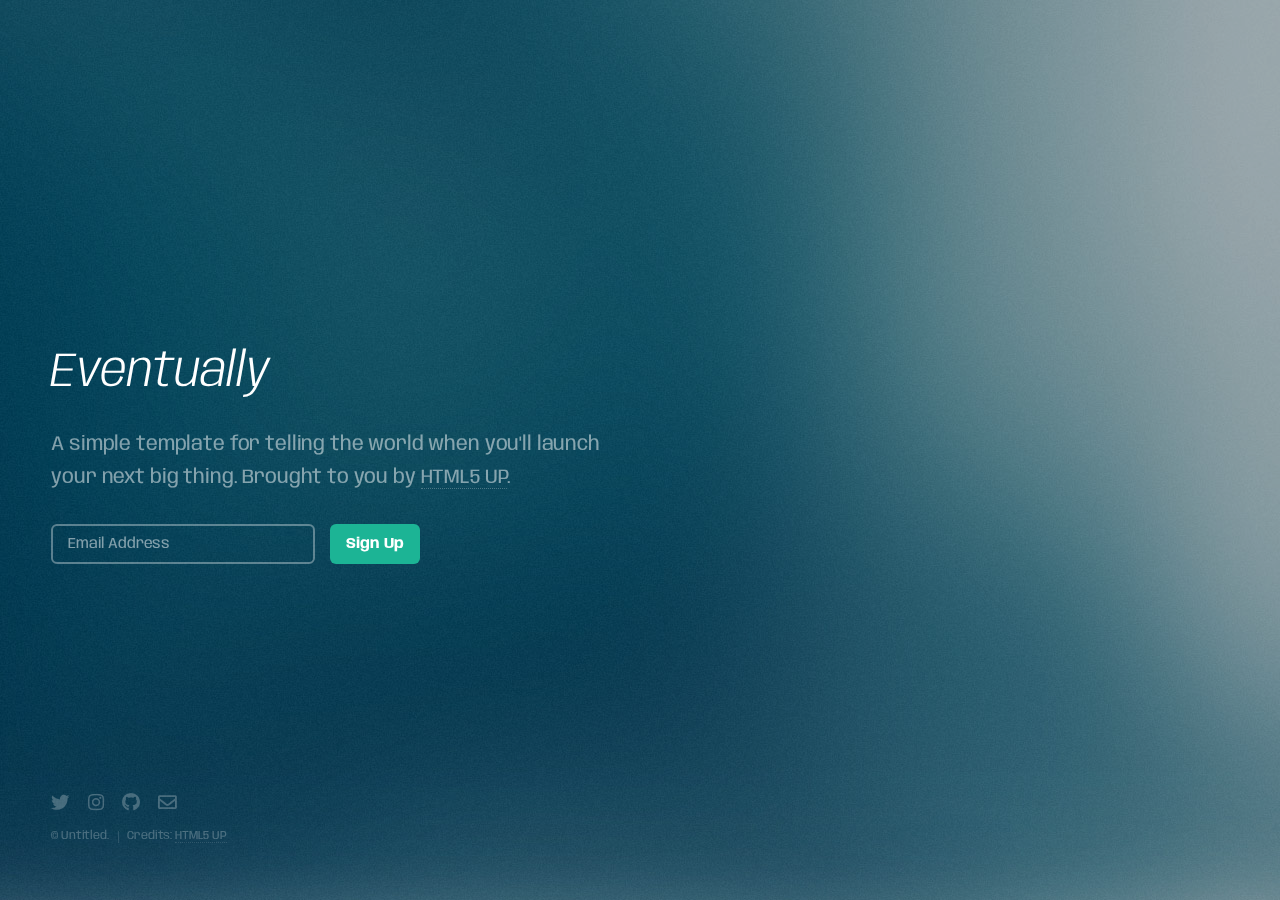
<file: index.html>
<!DOCTYPE HTML>
<!--
	Eventually by HTML5 UP
	html5up.net | @ajlkn
	Free for personal and commercial use under the CCA 3.0 license (html5up.net/license)
-->
<html>
	<head>
		<title>Eli's First Decent Website</title>
		<meta charset="utf-8" />
		<meta name="viewport" content="width=device-width, initial-scale=1, user-scalable=no" />
		<link rel="stylesheet" href="assets/css/main.css" />
	</head>
	<body class="is-preload">

		<!-- Header -->
			<header id="header">
				<h1>Eventually</h1>
				<p>A simple template for telling the world when you'll launch<br />
				your next big thing. Brought to you by <a href="http://html5up.net">HTML5 UP</a>.</p>
			</header>

		<!-- Signup Form -->
			<form id="signup-form" method="post" action="#">
				<input type="email" name="email" id="email" placeholder="Email Address" />
				<input type="submit" value="Sign Up" />
			</form>

		<!-- Footer -->
			<footer id="footer">
				<ul class="icons">
					<li><a href="#" class="icon brands fa-twitter"><span class="label">Twitter</span></a></li>
					<li><a href="#" class="icon brands fa-instagram"><span class="label">Instagram</span></a></li>
					<li><a href="#" class="icon brands fa-github"><span class="label">GitHub</span></a></li>
					<li><a href="#" class="icon fa-envelope"><span class="label">Email</span></a></li>
				</ul>
				<ul class="copyright">
					<li>&copy; Untitled.</li><li>Credits: <a href="http://html5up.net">HTML5 UP</a></li>
				</ul>
			</footer>

		<!-- Scripts -->
			<script src="assets/js/main.js"></script>

	</body>
</html>
</file>
<file: assets/css/main.css>
@import url(fontawesome-all.min.css);
@import url("https://fonts.googleapis.com/css?family=Roboto:400,700");
@import url('https://fonts.googleapis.com/css2?family=Anybody:ital,wght@1,300&display=swap');
@import url('https://fonts.googleapis.com/css2?family=Anybody:ital,wght@0,400;1,300&display=swap');
/*
	Eventually by HTML5 UP
	html5up.net | @ajlkn
	Free for personal and commercial use under the CCA 3.0 license (html5up.net/license)
*/
html, body, div, span, applet, object,
iframe, h1, h2, h3, h4, h5, h6, p, blockquote,
pre, a, abbr, acronym, address, big, cite,
code, del, dfn, em, img, ins, kbd, q, s, samp,
small, strike, strong, sub, sup, tt, var, b,
u, i, center, dl, dt, dd, ol, ul, li, fieldset,
form, label, legend, table, caption, tbody,
tfoot, thead, tr, th, td, article, aside,
canvas, details, embed, figure, figcaption,
footer, header, hgroup, menu, nav, output, ruby,
section, summary, time, mark, audio, video {
  margin: 0;
  padding: 0;
  border: 0;
  font-size: 100%;
  font: inherit;
  vertical-align: baseline; }

article, aside, details, figcaption, figure,
footer, header, hgroup, menu, nav, section {
  display: block; }

body {
  line-height: 1; }

ol, ul {
  list-style: none; }

blockquote, q {
  quotes: none; }
  blockquote:before, blockquote:after, q:before, q:after {
    content: '';
    content: none; }

table {
  border-collapse: collapse;
  border-spacing: 0; }

body {
  -webkit-text-size-adjust: none; }

mark {
  background-color: transparent;
  color: inherit; }

input::-moz-focus-inner {
  border: 0;
  padding: 0; }

input, select, textarea {
  -moz-appearance: none;
  -webkit-appearance: none;
  -ms-appearance: none;
  appearance: none; }

/* Basic */
@-ms-viewport {
  width: device-width; }

body {
  -ms-overflow-style: scrollbar; }

@media screen and (max-width: 480px) {
  html, body {
    min-width: 320px; } }

html {
  box-sizing: border-box; }

*, *:before, *:after {
  box-sizing: inherit; }

html, body {
  height: 100%;
  overflow-x: hidden;
  width: 100%; }
  @media screen and (max-height: 640px) {
    html, body {
      height: auto;
      min-height: 100%; } }

body {
  display: -moz-flex;
  display: -webkit-flex;
  display: -ms-flex;
  display: flex;
  -moz-flex-direction: column;
  -webkit-flex-direction: column;
  -ms-flex-direction: column;
  flex-direction: column;
  -moz-justify-content: center;
  -webkit-justify-content: center;
  -ms-justify-content: center;
  justify-content: center;
  background-color: #000;
  padding: 6em 4em 4em 4em; }
  body.is-preload *, body.is-preload *:before, body.is-preload *:after {
    -moz-animation: none !important;
    -webkit-animation: none !important;
    -ms-animation: none !important;
    animation: none !important;
    -moz-transition: none !important;
    -webkit-transition: none !important;
    -ms-transition: none !important;
    transition: none !important; }
  body > * {
    position: relative;
    z-index: 2; }
  @media screen and (max-width: 1680px) {
    body {
      padding: 6em 3.5em 3.5em 3.5em; } }
  @media screen and (max-width: 736px) {
    body {
      padding: 5em 2em 2em 2em; } }
  @media screen and (max-width: 360px) {
    body {
      padding: 5em 1.25em 1.25em 1.25em; } }

/* BG */
#bg {
  -moz-transition: opacity 2s ease-in-out;
  -webkit-transition: opacity 2s ease-in-out;
  -ms-transition: opacity 2s ease-in-out;
  transition: opacity 2s ease-in-out;
  height: 100%;
  left: 0;
  opacity: 0.75;
  position: fixed;
  top: 0;
  width: 100%;
  z-index: 1; }
  #bg div {
    -moz-transition: opacity 3s ease;
    -webkit-transition: opacity 3s ease;
    -ms-transition: opacity 3s ease;
    transition: opacity 3s ease;
    background-size: cover;
    height: 100%;
    left: 0;
    opacity: 0;
    position: absolute;
    top: 0;
    visibility: hidden;
    width: 150%; }
    #bg div.visible {
      -moz-animation: bg 45s linear infinite;
      -webkit-animation: bg 45s linear infinite;
      -ms-animation: bg 45s linear infinite;
      animation: bg 45s linear infinite;
      opacity: 1;
      visibility: visible;
      z-index: 1; }
      #bg div.visible.top {
        z-index: 2; }
      @media screen and (max-width: 1280px) {
        #bg div.visible {
          -moz-animation: bg 29.25s linear infinite;
          -webkit-animation: bg 29.25s linear infinite;
          -ms-animation: bg 29.25s linear infinite;
          animation: bg 29.25s linear infinite; } }
      @media screen and (max-width: 736px) {
        #bg div.visible {
          -moz-animation: bg 18s linear infinite;
          -webkit-animation: bg 18s linear infinite;
          -ms-animation: bg 18s linear infinite;
          animation: bg 18s linear infinite; } }
    #bg div:only-child {
      -moz-animation-direction: alternate !important;
      -webkit-animation-direction: alternate !important;
      -ms-animation-direction: alternate !important;
      animation-direction: alternate !important; }
  body.is-preload #bg {
    opacity: 0; }

@-moz-keyframes bg {
  0% {
    -moz-transform: translateX(0);
    -webkit-transform: translateX(0);
    -ms-transform: translateX(0);
    transform: translateX(0); }
  100% {
    -moz-transform: translateX(-25%);
    -webkit-transform: translateX(-25%);
    -ms-transform: translateX(-25%);
    transform: translateX(-25%); } }

@-webkit-keyframes bg {
  0% {
    -moz-transform: translateX(0);
    -webkit-transform: translateX(0);
    -ms-transform: translateX(0);
    transform: translateX(0); }
  100% {
    -moz-transform: translateX(-25%);
    -webkit-transform: translateX(-25%);
    -ms-transform: translateX(-25%);
    transform: translateX(-25%); } }

@-ms-keyframes bg {
  0% {
    -moz-transform: translateX(0);
    -webkit-transform: translateX(0);
    -ms-transform: translateX(0);
    transform: translateX(0); }
  100% {
    -moz-transform: translateX(-25%);
    -webkit-transform: translateX(-25%);
    -ms-transform: translateX(-25%);
    transform: translateX(-25%); } }

@keyframes bg {
  0% {
    -moz-transform: translateX(0);
    -webkit-transform: translateX(0);
    -ms-transform: translateX(0);
    transform: translateX(0); }
  100% {
    -moz-transform: translateX(-25%);
    -webkit-transform: translateX(-25%);
    -ms-transform: translateX(-25%);
    transform: translateX(-25%); } }

/* Type */
body, input, select, textarea {
  color: rgba(255, 255, 255, 0.75);
  font-family: 'Anybody', sans-serif;
  font-size: 16pt;
  font-weight: 400;
  letter-spacing: -0.01em;
  line-height: 1.65em; }
  @media screen and (max-width: 1680px) {
    body, input, select, textarea {
      font-size: 12pt; } }
  @media screen and (max-width: 1280px) {
    body, input, select, textarea {
      font-size: 11pt; } }
  @media screen and (max-width: 980px) {
    body, input, select, textarea {
      font-size: 12pt; } }
  @media screen and (max-width: 736px) {
    body, input, select, textarea {
      font-size: 12pt; } }
  @media screen and (max-width: 480px) {
    body, input, select, textarea {
      font-size: 12pt; } }

a {
  -moz-transition: border-bottom-color 0.2s ease, color 0.2s ease;
  -webkit-transition: border-bottom-color 0.2s ease, color 0.2s ease;
  -ms-transition: border-bottom-color 0.2s ease, color 0.2s ease;
  transition: border-bottom-color 0.2s ease, color 0.2s ease;
  border-bottom: dotted 1px rgba(255, 255, 255, 0.25);
  color: #1cb495;
  text-decoration: none; }
  a:hover {
    border-bottom-color: transparent;
    color: #1cb495 !important;
    text-decoration: none; }

strong, b {
  color: #fff;
  font-weight: 700; }

em, i {
  font-style: italic; }

p {
  margin: 0 0 2em 0; }

h1, h2, h3, h4, h5, h6 {
  color: #fff;
  font-weight: 700;
  line-height: 1em;
  margin: 0 0 1em 0; }
  h1 a, h2 a, h3 a, h4 a, h5 a, h6 a {
    color: inherit;
    text-decoration: none; }

h1 {
  font-size: 2.5em;
  line-height: 1.25em; }

h2 {
  font-size: 1.75em;
  line-height: 1.5em; }

h3 {
  font-size: 1.35em;
  line-height: 1.5em; }

h4 {
  font-size: 1.1em;
  line-height: 1.5em; }

h5 {
  font-size: 0.9em;
  line-height: 1.5em; }

h6 {
  font-size: 0.7em;
  line-height: 1.5em; }

sub {
  font-size: 0.8em;
  position: relative;
  top: 0.5em; }

sup {
  font-size: 0.8em;
  position: relative;
  top: -0.5em; }

blockquote {
  border-left: solid 8px rgba(255, 255, 255, 0.35);
  font-style: italic;
  margin: 0 0 2em 0;
  padding: 0.5em 0 0.5em 2em; }

code {
  background: rgba(255, 255, 255, 0.125);
  border-radius: 6px;
  border: solid 2px rgba(255, 255, 255, 0.35);
  font-family: "Courier New", monospace;
  font-size: 0.9em;
  margin: 0 0.25em;
  padding: 0.25em 0.65em; }

pre {
  -webkit-overflow-scrolling: touch;
  font-family: "Courier New", monospace;
  font-size: 0.9em;
  margin: 0 0 2em 0; }
  pre code {
    display: block;
    line-height: 1.75em;
    padding: 1em 1.5em;
    overflow-x: auto; }

hr {
  border: 0;
  border-bottom: solid 2px rgba(255, 255, 255, 0.35);
  margin: 2em 0; }
  hr.major {
    margin: 3em 0; }

/* Section/Article */
section.special, article.special {
  text-align: center; }

header p {
  color: rgba(255, 255, 255, 0.5);
  position: relative;
  margin: 0 0 1.5em 0; }

header h2 + p {
  font-size: 1.25em;
  margin-top: -1em;
  line-height: 1.5em; }

header h3 + p {
  font-size: 1.1em;
  margin-top: -0.8em;
  line-height: 1.5em; }

header h4 + p,
header h5 + p,
header h6 + p {
  font-size: 0.9em;
  margin-top: -0.6em;
  line-height: 1.5em; }

@media screen and (max-width: 980px) {
  header br {
    display: none; } }

@media screen and (max-width: 736px) {
  header br {
    display: inline; } }

@media screen and (max-width: 480px) {
  header br {
    display: none; } }

/* Icon */
.icon {
  text-decoration: none;
  border-bottom: none;
  position: relative; }
  .icon:before {
    -moz-osx-font-smoothing: grayscale;
    -webkit-font-smoothing: antialiased;
    display: inline-block;
    font-style: normal;
    font-variant: normal;
    text-rendering: auto;
    line-height: 1;
    text-transform: none !important;
    font-family: 'Font Awesome 5 Free';
    font-weight: 400; }
  .icon > .label {
    display: none; }
  .icon:before {
    line-height: inherit; }
  .icon.solid:before {
    font-weight: 900; }
  .icon.brands:before {
    font-family: 'Font Awesome 5 Brands'; }

/* List */
ol {
  list-style: decimal;
  margin: 0 0 2em 0;
  padding-left: 1.25em; }
  ol li {
    padding-left: 0.25em; }

ul {
  list-style: disc;
  margin: 0 0 2em 0;
  padding-left: 1em; }
  ul li {
    padding-left: 0.5em; }

/* Icons */
ul.icons {
  cursor: default;
  list-style: none;
  padding-left: 0; }
  ul.icons li {
    display: inline-block;
    padding: 0 1em 0 0; }
    ul.icons li:last-child {
      padding-right: 0; }
    ul.icons li .icon:before {
      font-size: 1.25em; }
    ul.icons li a {
      color: inherit; }

/* Form */
form {
  margin: 0 0 2em 0; }
  form .message {
    text-decoration: none;
    -moz-transition: opacity 0.2s ease-in-out, -moz-transform 0.2s ease-in-out;
    -webkit-transition: opacity 0.2s ease-in-out, -webkit-transform 0.2s ease-in-out;
    -ms-transition: opacity 0.2s ease-in-out, -ms-transform 0.2s ease-in-out;
    transition: opacity 0.2s ease-in-out, transform 0.2s ease-in-out;
    -moz-transform: scale(1.05);
    -webkit-transform: scale(1.05);
    -ms-transform: scale(1.05);
    transform: scale(1.05);
    height: 2.75em;
    line-height: 2.75em;
    opacity: 0; }
    form .message:before {
      -moz-osx-font-smoothing: grayscale;
      -webkit-font-smoothing: antialiased;
      display: inline-block;
      font-style: normal;
      font-variant: normal;
      text-rendering: auto;
      line-height: 1;
      text-transform: none !important;
      font-family: 'Font Awesome 5 Free';
      font-weight: 900; }
    form .message:before {
      margin-right: 0.5em; }
    form .message.visible {
      -moz-transform: scale(1);
      -webkit-transform: scale(1);
      -ms-transform: scale(1);
      transform: scale(1);
      opacity: 1; }
    form .message.success {
      color: #1cb495; }
      form .message.success:before {
        content: '\f00c'; }
    form .message.failure {
      color: #ff2361; }
      form .message.failure:before {
        content: '\f119'; }

label {
  color: #fff;
  display: block;
  font-size: 0.9em;
  font-weight: 700;
  margin: 0 0 1em 0; }

@-moz-keyframes focus {
  0% {
    -moz-transform: scale(1);
    -webkit-transform: scale(1);
    -ms-transform: scale(1);
    transform: scale(1); }
  50% {
    -moz-transform: scale(1.025);
    -webkit-transform: scale(1.025);
    -ms-transform: scale(1.025);
    transform: scale(1.025); }
  100% {
    -moz-transform: scale(1);
    -webkit-transform: scale(1);
    -ms-transform: scale(1);
    transform: scale(1); } }

@-webkit-keyframes focus {
  0% {
    -moz-transform: scale(1);
    -webkit-transform: scale(1);
    -ms-transform: scale(1);
    transform: scale(1); }
  50% {
    -moz-transform: scale(1.025);
    -webkit-transform: scale(1.025);
    -ms-transform: scale(1.025);
    transform: scale(1.025); }
  100% {
    -moz-transform: scale(1);
    -webkit-transform: scale(1);
    -ms-transform: scale(1);
    transform: scale(1); } }

@-ms-keyframes focus {
  0% {
    -moz-transform: scale(1);
    -webkit-transform: scale(1);
    -ms-transform: scale(1);
    transform: scale(1); }
  50% {
    -moz-transform: scale(1.025);
    -webkit-transform: scale(1.025);
    -ms-transform: scale(1.025);
    transform: scale(1.025); }
  100% {
    -moz-transform: scale(1);
    -webkit-transform: scale(1);
    -ms-transform: scale(1);
    transform: scale(1); } }

@keyframes focus {
  0% {
    -moz-transform: scale(1);
    -webkit-transform: scale(1);
    -ms-transform: scale(1);
    transform: scale(1); }
  50% {
    -moz-transform: scale(1.025);
    -webkit-transform: scale(1.025);
    -ms-transform: scale(1.025);
    transform: scale(1.025); }
  100% {
    -moz-transform: scale(1);
    -webkit-transform: scale(1);
    -ms-transform: scale(1);
    transform: scale(1); } }

input[type="text"],
input[type="password"],
input[type="email"],
select,
textarea {
  -moz-appearance: none;
  -webkit-appearance: none;
  -ms-appearance: none;
  appearance: none;
  -moz-transform: scale(1);
  -webkit-transform: scale(1);
  -ms-transform: scale(1);
  transform: scale(1);
  -moz-transition: border-color 0.2s ease, background-color 0.2s ease;
  -webkit-transition: border-color 0.2s ease, background-color 0.2s ease;
  -ms-transition: border-color 0.2s ease, background-color 0.2s ease;
  transition: border-color 0.2s ease, background-color 0.2s ease;
  background-color: transparent;
  border-radius: 6px;
  border: none;
  border: solid 2px rgba(255, 255, 255, 0.35);
  color: inherit;
  display: block;
  outline: 0;
  padding: 0 1em;
  text-decoration: none;
  width: 100%; }
  input[type="text"]:invalid,
  input[type="password"]:invalid,
  input[type="email"]:invalid,
  select:invalid,
  textarea:invalid {
    box-shadow: none; }
  input[type="text"]:focus,
  input[type="password"]:focus,
  input[type="email"]:focus,
  select:focus,
  textarea:focus {
    -moz-animation: focus 0.1s;
    -webkit-animation: focus 0.1s;
    -ms-animation: focus 0.1s;
    animation: focus 0.1s;
    background-color: rgba(255, 255, 255, 0.125);
    border-color: #1cb495; }

select {
  background-image: url("data:image/svg+xml;charset=utf8,%3Csvg xmlns='http://www.w3.org/2000/svg' width='40' height='40' preserveAspectRatio='none' viewBox='0 0 40 40'%3E%3Cpath d='M9.4,12.3l10.4,10.4l10.4-10.4c0.2-0.2,0.5-0.4,0.9-0.4c0.3,0,0.6,0.1,0.9,0.4l3.3,3.3c0.2,0.2,0.4,0.5,0.4,0.9 c0,0.4-0.1,0.6-0.4,0.9L20.7,31.9c-0.2,0.2-0.5,0.4-0.9,0.4c-0.3,0-0.6-0.1-0.9-0.4L4.3,17.3c-0.2-0.2-0.4-0.5-0.4-0.9 c0-0.4,0.1-0.6,0.4-0.9l3.3-3.3c0.2-0.2,0.5-0.4,0.9-0.4S9.1,12.1,9.4,12.3z' fill='rgba(255, 255, 255, 0.35)' /%3E%3C/svg%3E");
  background-size: 1.25rem;
  background-repeat: no-repeat;
  background-position: calc(100% - 1rem) center;
  height: 2.75em;
  padding-right: 2.75em;
  text-overflow: ellipsis; }
  select option {
    color: #fff;
    background: #000; }
  select:focus::-ms-value {
    background-color: transparent; }
  select::-ms-expand {
    display: none; }

input[type="text"],
input[type="password"],
input[type="email"],
select {
  height: 2.75em; }

textarea {
  padding: 0.75em 1em; }

input[type="checkbox"],
input[type="radio"] {
  -moz-appearance: none;
  -webkit-appearance: none;
  -ms-appearance: none;
  appearance: none;
  display: block;
  float: left;
  margin-right: -2em;
  opacity: 0;
  width: 1em;
  z-index: -1; }
  input[type="checkbox"] + label,
  input[type="radio"] + label {
    text-decoration: none;
    color: rgba(255, 255, 255, 0.75);
    cursor: pointer;
    display: inline-block;
    font-size: 1em;
    font-weight: 400;
    padding-left: 2.4em;
    padding-right: 0.75em;
    position: relative; }
    input[type="checkbox"] + label:before,
    input[type="radio"] + label:before {
      -moz-osx-font-smoothing: grayscale;
      -webkit-font-smoothing: antialiased;
      display: inline-block;
      font-style: normal;
      font-variant: normal;
      text-rendering: auto;
      line-height: 1;
      text-transform: none !important;
      font-family: 'Font Awesome 5 Free';
      font-weight: 900; }
    input[type="checkbox"] + label:before,
    input[type="radio"] + label:before {
      background: rgba(255, 255, 255, 0.125);
      border-radius: 6px;
      border: solid 2px rgba(255, 255, 255, 0.35);
      content: '';
      display: inline-block;
      font-size: 0.8em;
      height: 1.65em;
      left: 0;
      line-height: 1.65em;
      position: absolute;
      text-align: center;
      top: 0;
      width: 1.65em; }
  input[type="checkbox"]:checked + label:before,
  input[type="radio"]:checked + label:before {
    background: #1cb495;
    border-color: #1cb495;
    color: #ffffff;
    content: '\f00c'; }
  input[type="checkbox"]:focus + label:before,
  input[type="radio"]:focus + label:before {
    border-color: #1cb495;
    box-shadow: 0 0 0 2px #1cb495; }

input[type="checkbox"] + label:before {
  border-radius: 6px; }

input[type="radio"] + label:before {
  border-radius: 100%; }

::-webkit-input-placeholder {
  color: rgba(255, 255, 255, 0.5) !important;
  opacity: 1.0; }

:-moz-placeholder {
  color: rgba(255, 255, 255, 0.5) !important;
  opacity: 1.0; }

::-moz-placeholder {
  color: rgba(255, 255, 255, 0.5) !important;
  opacity: 1.0; }

:-ms-input-placeholder {
  color: rgba(255, 255, 255, 0.5) !important;
  opacity: 1.0; }

.formerize-placeholder {
  color: rgba(255, 255, 255, 0.5) !important;
  opacity: 1.0; }

/* Button */
input[type="submit"],
input[type="reset"],
input[type="button"],
button,
.button {
  -moz-appearance: none;
  -webkit-appearance: none;
  -ms-appearance: none;
  appearance: none;
  -moz-transition: background-color 0.2s ease-in-out, color 0.2s ease-in-out, opacity 0.2s ease-in-out;
  -webkit-transition: background-color 0.2s ease-in-out, color 0.2s ease-in-out, opacity 0.2s ease-in-out;
  -ms-transition: background-color 0.2s ease-in-out, color 0.2s ease-in-out, opacity 0.2s ease-in-out;
  transition: background-color 0.2s ease-in-out, color 0.2s ease-in-out, opacity 0.2s ease-in-out;
  background-color: #1cb495;
  border-radius: 6px;
  border: 0;
  color: #ffffff !important;
  cursor: pointer;
  display: inline-block;
  font-weight: 700;
  height: 2.75em;
  line-height: 2.75em;
  padding: 0 1.125em;
  text-align: center;
  text-decoration: none;
  white-space: nowrap; }
  input[type="submit"]:hover,
  input[type="reset"]:hover,
  input[type="button"]:hover,
  button:hover,
  .button:hover {
    background-color: #1fcaa7; }
  input[type="submit"]:active,
  input[type="reset"]:active,
  input[type="button"]:active,
  button:active,
  .button:active {
    background-color: #199e83; }
  input[type="submit"].disabled, input[type="submit"]:disabled,
  input[type="reset"].disabled,
  input[type="reset"]:disabled,
  input[type="button"].disabled,
  input[type="button"]:disabled,
  button.disabled,
  button:disabled,
  .button.disabled,
  .button:disabled {
    opacity: 0.5; }
  @media screen and (max-width: 480px) {
    input[type="submit"],
    input[type="reset"],
    input[type="button"],
    button,
    .button {
      padding: 0; } }

/* Header */
#header h1 {
  font-size: 3.25em;
  margin: 0 0 0.55em 0; }

#header p {
  font-size: 1.35em;
  line-height: 1.65em; }

#header a {
  color: inherit; }

@media screen and (max-width: 736px) {
  #header h1 {
    font-size: 2em; }
  #header p {
    font-size: 1em; } }

@media screen and (max-width: 480px) {
  #header {
    margin: 0 0 1em 0; } }

/* Signup Form */
#signup-form {
  display: -moz-flex;
  display: -webkit-flex;
  display: -ms-flex;
  display: flex;
  position: relative; }
  #signup-form input[type="text"],
  #signup-form input[type="password"],
  #signup-form input[type="email"] {
    width: 18em; }
  #signup-form > * {
    margin: 0 0 0 1em; }
  #signup-form > :first-child {
    margin: 0 0 0 0; }
  @media screen and (max-width: 480px) {
    #signup-form {
      -moz-flex-direction: column;
      -webkit-flex-direction: column;
      -ms-flex-direction: column;
      flex-direction: column; }
      #signup-form input[type="type"],
      #signup-form input[type="password"],
      #signup-form input[type="email"] {
        width: 100%; }
      #signup-form > * {
        margin: 1.25em 0 0 0; }
      #signup-form .message {
        bottom: -1.5em;
        font-size: 0.9em;
        height: 1em;
        left: 0;
        line-height: inherit;
        margin-top: 0;
        position: absolute; } }

/* Footer */
#footer {
  -moz-transition: opacity 0.5s ease-in-out;
  -webkit-transition: opacity 0.5s ease-in-out;
  -ms-transition: opacity 0.5s ease-in-out;
  transition: opacity 0.5s ease-in-out;
  bottom: 4em;
  color: rgba(255, 255, 255, 0.5);
  left: 4em;
  opacity: 0.5;
  position: absolute; }
  #footer .icons {
    margin: 0 0 0.5em 0; }
  #footer .copyright {
    font-size: 0.8em;
    list-style: none;
    padding: 0; }
    #footer .copyright li {
      border-left: solid 1px rgba(255, 255, 255, 0.25);
      display: inline-block;
      line-height: 1em;
      margin: 0 0 0 0.75em;
      padding: 0 0 0 0.75em; }
      #footer .copyright li:first-child {
        border-left: 0;
        margin-left: 0;
        padding-left: 0; }
    #footer .copyright a {
      color: inherit; }
  #footer:hover {
    opacity: 1; }
  #footer > :last-child {
    margin-bottom: 0; }
  @media screen and (max-width: 1680px) {
    #footer {
      bottom: 3.5em;
      left: 3.5em; } }
  @media screen and (max-width: 736px) {
    #footer {
      bottom: 2em;
      left: 2em; } }
  @media screen and (max-width: 360px) {
    #footer {
      bottom: 1.25em;
      left: 1.25em; } }
  @media screen and (max-height: 640px) {
    #footer {
      bottom: auto;
      left: auto;
      margin: 1em 0 0 0;
      position: relative; } }

  h1 {
    font-family: 'Anybody', sans-serif;
    font-style: italic;
    font-weight: 300;
    letter-spacing: 0px;
    transition: 700ms ease;
    font-variation-settings: "wght" 311;
    margin-bottom: 0.8rem;
  }

  h1:hover {
    font-variation-settings: "wght" 582; 
    letter-spacing: 2px;
  }
</file>
